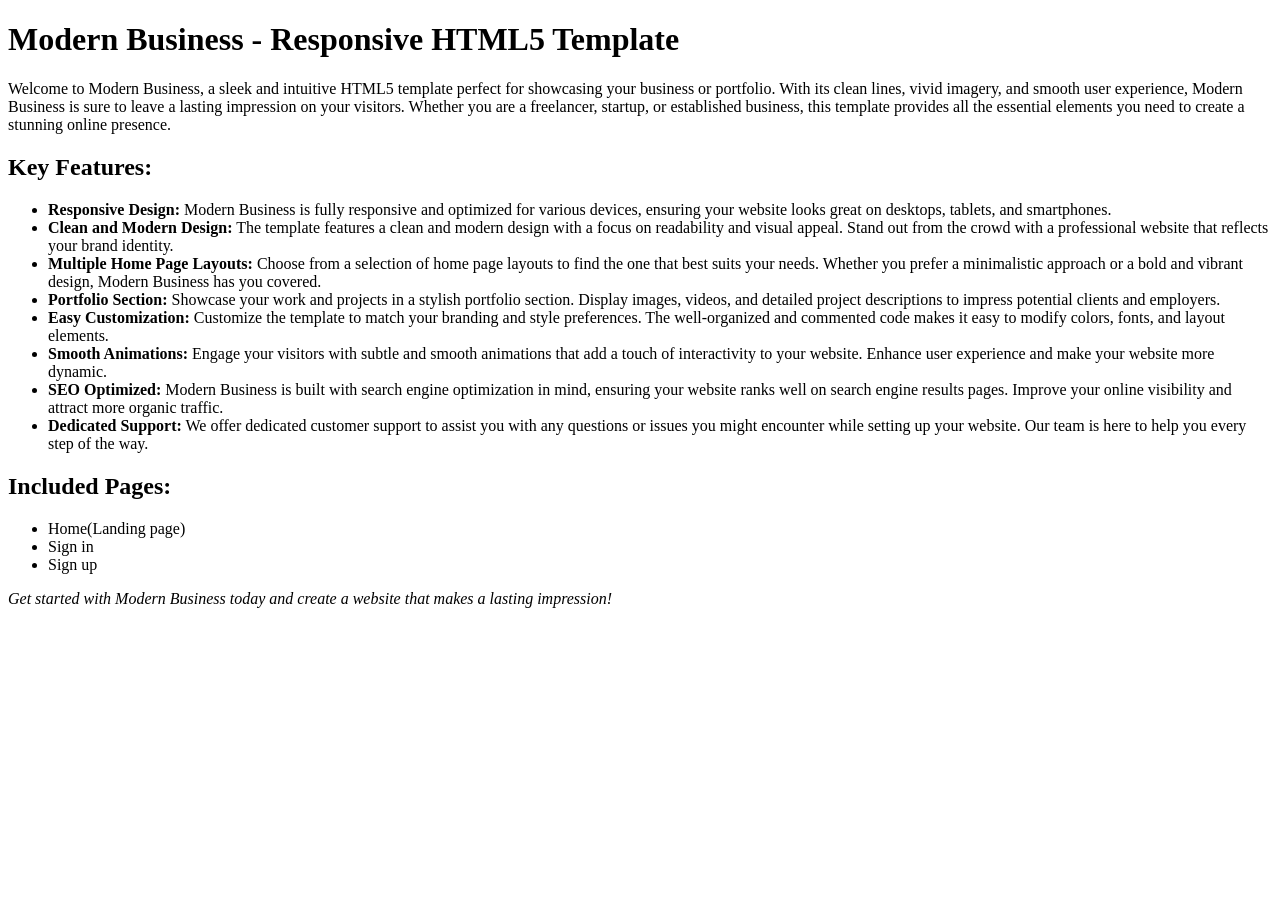
<file: lgn/description.html>
<!DOCTYPE html>
<html lang="en">

<head>
    <meta charset="UTF-8">
    <meta name="viewport" content="width=device-width, initial-scale=1.0">
    <title>Modern Business - Responsive HTML5 Template</title>

</head>

<body>
    <div>
        <h1>Modern Business - Responsive HTML5 Template</h1>

        <div>
            <p>Welcome to Modern Business, a sleek and intuitive HTML5 template perfect for showcasing your business or portfolio. With its clean lines, vivid imagery, and smooth user experience, Modern Business is sure to leave a lasting impression on your visitors. Whether you are a freelancer, startup, or established business, this template provides all the essential elements you need to create a stunning online presence.</p>
        </div>

        <div>
            <h2>Key Features:</h2>
            <ul>
                <li><strong>Responsive Design:</strong> Modern Business is fully responsive and optimized for various devices, ensuring your website looks great on desktops, tablets, and smartphones.</li>
                <li><strong>Clean and Modern Design:</strong> The template features a clean and modern design with a focus on readability and visual appeal. Stand out from the crowd with a professional website that reflects your brand identity.</li>
                <li><strong>Multiple Home Page Layouts:</strong> Choose from a selection of home page layouts to find the one that best suits your needs. Whether you prefer a minimalistic approach or a bold and vibrant design, Modern Business has you covered.</li>
                <li><strong>Portfolio Section:</strong> Showcase your work and projects in a stylish portfolio section. Display images, videos, and detailed project descriptions to impress potential clients and employers.</li>
                <li><strong>Easy Customization:</strong> Customize the template to match your branding and style preferences. The well-organized and commented code makes it easy to modify colors, fonts, and layout elements.</li>
                <li><strong>Smooth Animations:</strong> Engage your visitors with subtle and smooth animations that add a touch of interactivity to your website. Enhance user experience and make your website more dynamic.</li>
                <li><strong>SEO Optimized:</strong> Modern Business is built with search engine optimization in mind, ensuring your website ranks well on search engine results pages. Improve your online visibility and attract more organic traffic.</li>
                <li><strong>Dedicated Support:</strong> We offer dedicated customer support to assist you with any questions or issues you might encounter while setting up your website. Our team is here to help you every step of the way.</li>
            </ul>
        </div>

        <div>
            <h2>Included Pages:</h2>
            <ul>
                <li>Home(Landing page)</li>
                <li>Sign in</li>
                <li>Sign up</li>
            </ul>
        </div>

        <p><em>Get started with Modern Business today and create a website that makes a lasting impression!</em></p>
    </div>
</body>

</html>
</file>
